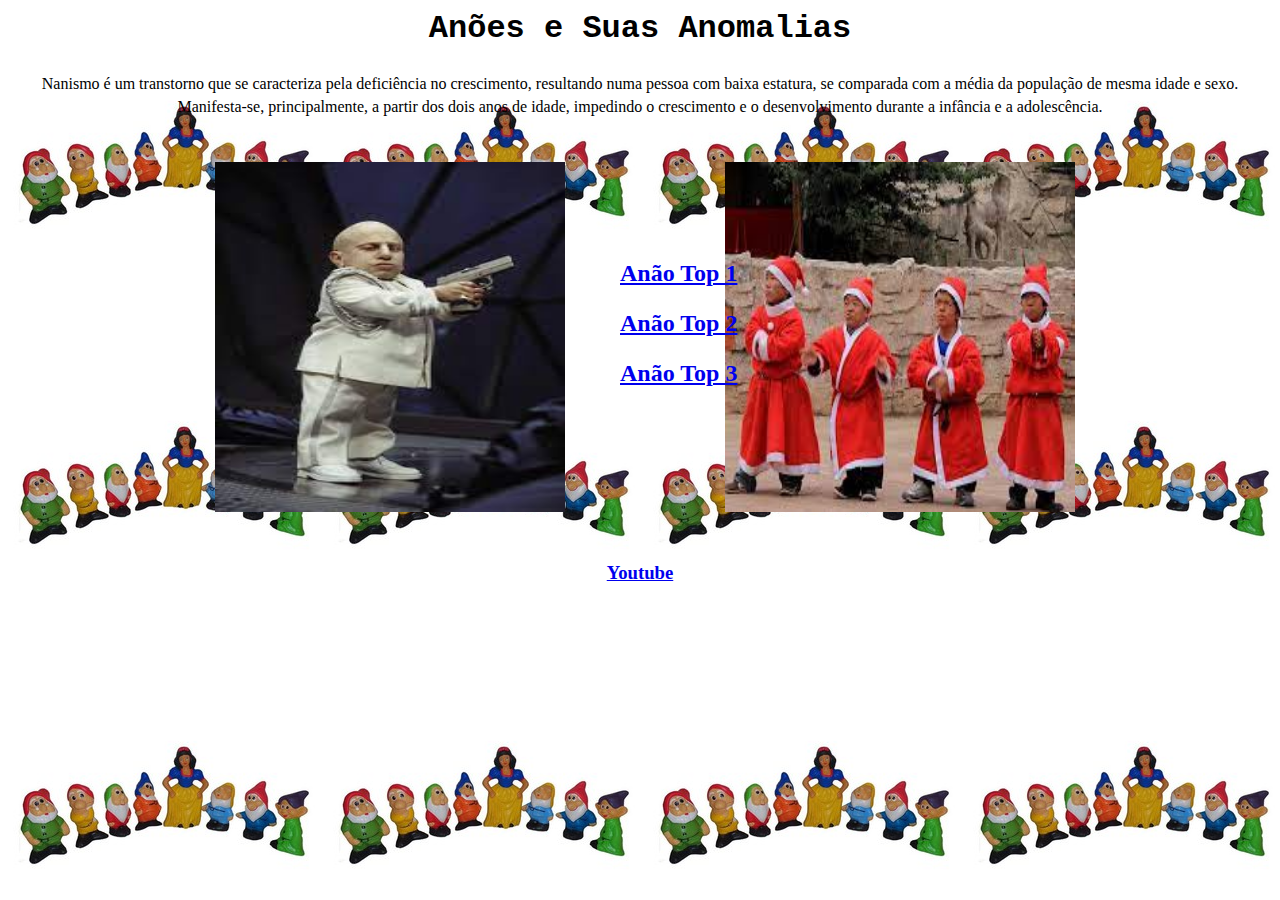
<file: index.html>
<!DOCTYPE html>
<html lang="pt-br">
<head>
    <meta charset="UTF-8">
    <meta http-equiv="X-UA-Compatible" content="IE=edge">
    <meta name="viewport" content="width=device-width, initial-scale=1.0">
    <title>Anões</title>
    <link rel="stylesheet" href="./css/style.css">
</head>
<body>
    <h1>Anões e Suas Anomalias</h1>
    <br>
    <p>Nanismo é um transtorno que se caracteriza pela deficiência no crescimento, resultando numa pessoa com baixa estatura, se comparada com a média da população de mesma idade e sexo.</p>

        <p>Manifesta-se, principalmente, a partir dos dois anos de idade, impedindo o crescimento e o desenvolvimento durante a infância e a adolescência.</p>

<br>
<br>
        <img id="anoes" src="./img/anões.jpg" alt="anoes">
        <img id="anao" src="./img/anãoArma.jpg" alt="anao">
        <a class="t1" href="./pagina1.html"><h2>Anão Top 1</h2></a>
        <a class="t2" href="./pagina2.html"><h2>Anão Top 2</h2></a>
        <a class="t3" href="./pagina3.html"><h2>Anão Top 3</h2></a>
        <br>
        <br>
        <a href="https://www.youtube.com/watch?v=rfEXDkIH3nc"><h3>Youtube</h3></a>
</body>
</html>
</file>
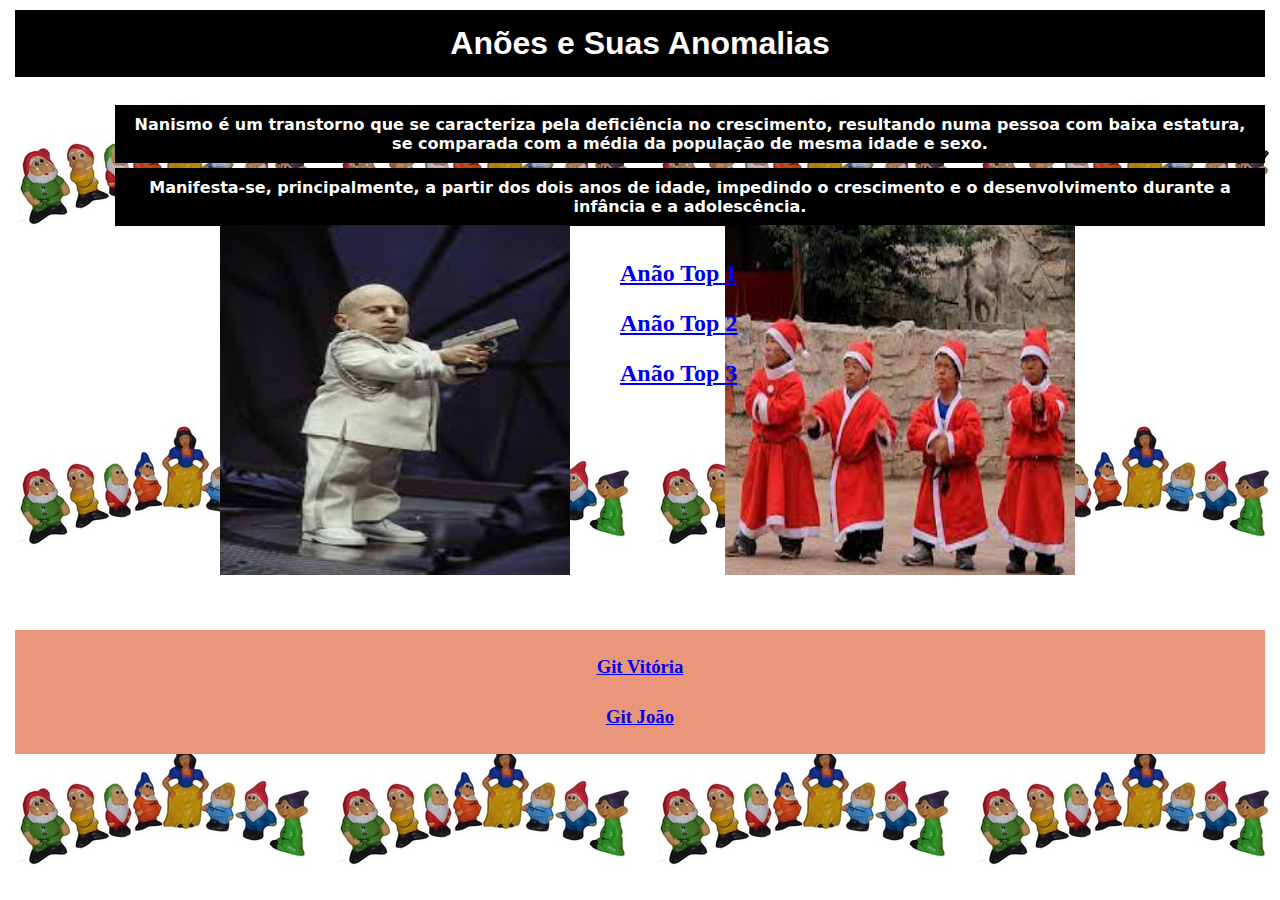
<file: projWeb2-main/index.html>
<!DOCTYPE html>
<html lang="pt-br">
<head>
    <meta charset="UTF-8">
    <meta http-equiv="X-UA-Compatible" content="IE=edge">
    <meta name="viewport" content="width=device-width, initial-scale=1.0">
    <title>Anões</title>
    <link rel="stylesheet" href="./css/style.css">
</head>
<body>
    <header>
    <h1> <b>Anões e Suas Anomalias</b></h1>
    </header>
    <br>
    <nav>
    <p>Nanismo é um transtorno que se caracteriza pela deficiência no crescimento, resultando numa pessoa com baixa estatura, se comparada com a média da população de mesma idade e sexo.</p>
        <p>Manifesta-se, principalmente, a partir dos dois anos de idade, impedindo o crescimento e o desenvolvimento durante a infância e a adolescência.</p>
    </nav>
   <main>
        <img id="anoes" src="./img/anões.jpg" alt="anoes">
        <img id="anao" src="./img/anãoArma.jpg" alt="anao">
        <a class="t1" href="./pagina1.html"><h2>Anão Top 1</h2></a>
        <a class="t2" href="./pagina2.html"><h2>Anão Top 2</h2></a>
        <a class="t3" href="./pagina3.html"><h2>Anão Top 3</h2></a>
    </main>
      <br>
        <br>
        <footer>
        <a id="vitoria" href="https://github.com/rmviitoria"><h3>Git Vitória</h3></a>
        <a id="joao" href="https://github.com/joaopacheco200"><h3>Git João</h3></a>
        </footer>
    </body>
</html>
</file>
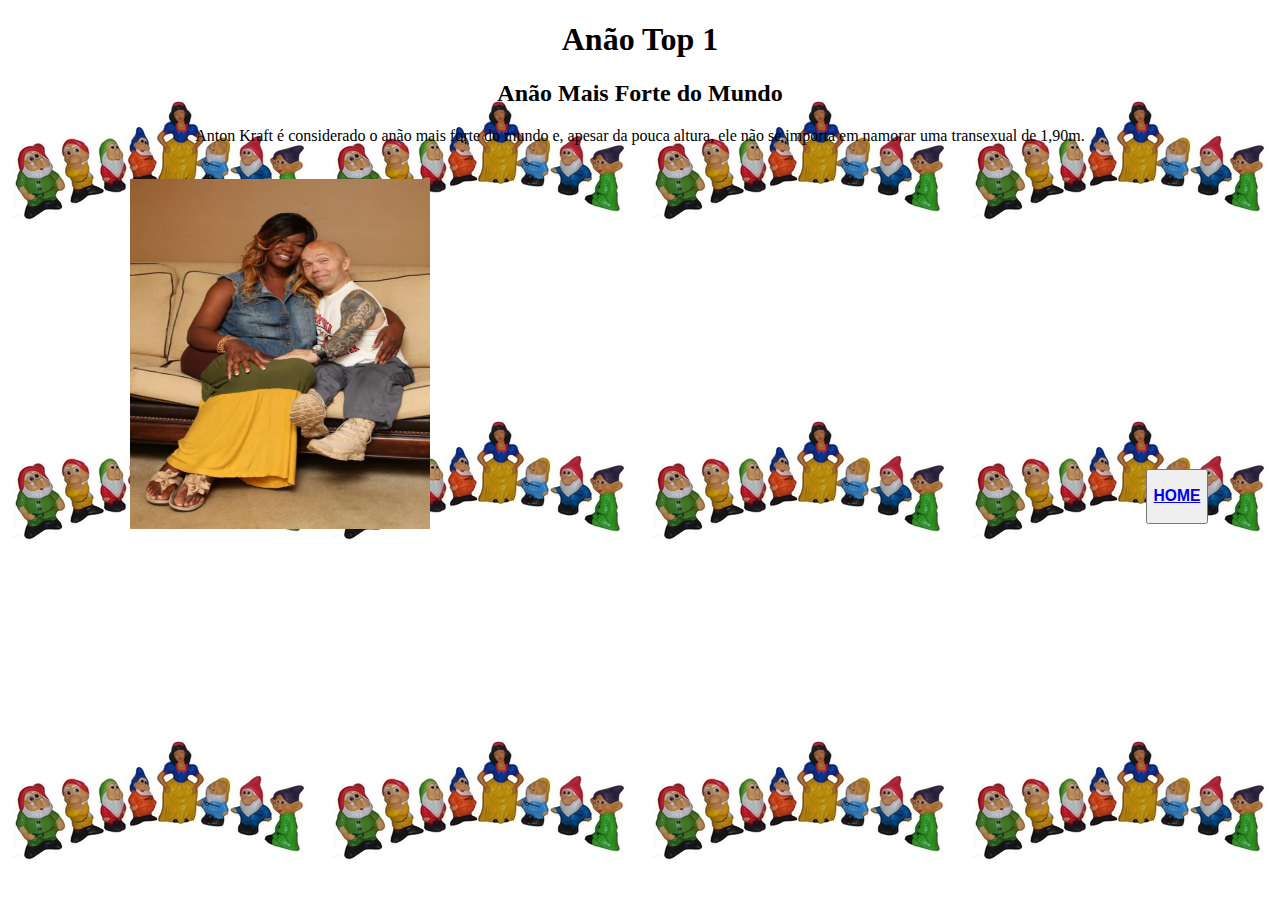
<file: pagina1.html>
<!DOCTYPE html>
<html lang="pt-br">
<head>
    <meta charset="UTF-8">
    <meta http-equiv="X-UA-Compatible" content="IE=edge">
    <meta name="viewport" content="width=device-width, initial-scale=1.0">
    <title>Anao 1</title>
    <link rel="stylesheet" href="./css/stylep.css">
</head>
<body>
    <h1>Anão Top 1</h1>
    <h2>Anão Mais Forte do Mundo</h2>
    <p>Anton Kraft é considerado o anão mais forte do mundo e, apesar da pouca altura, ele não se importa em namorar uma transexual de 1,90m. </p>
    
<br>
    <img id="maridoemulher" src="./img/maridoemulher.webp" alt="maridoemulher">
        <iframe id="v1" width="560" height="315" src="https://www.youtube.com/embed/gV_9tUmjc2k" title="YouTube video player" frameborder="0" allow="accelerometer; autoplay; clipboard-write; encrypted-media; gyroscope; picture-in-picture" allowfullscreen></iframe>
    <button>
        <a id="HOME" href="./index.html"><h3>HOME</h3></a>
    </button>
</body>
</html>
</file>
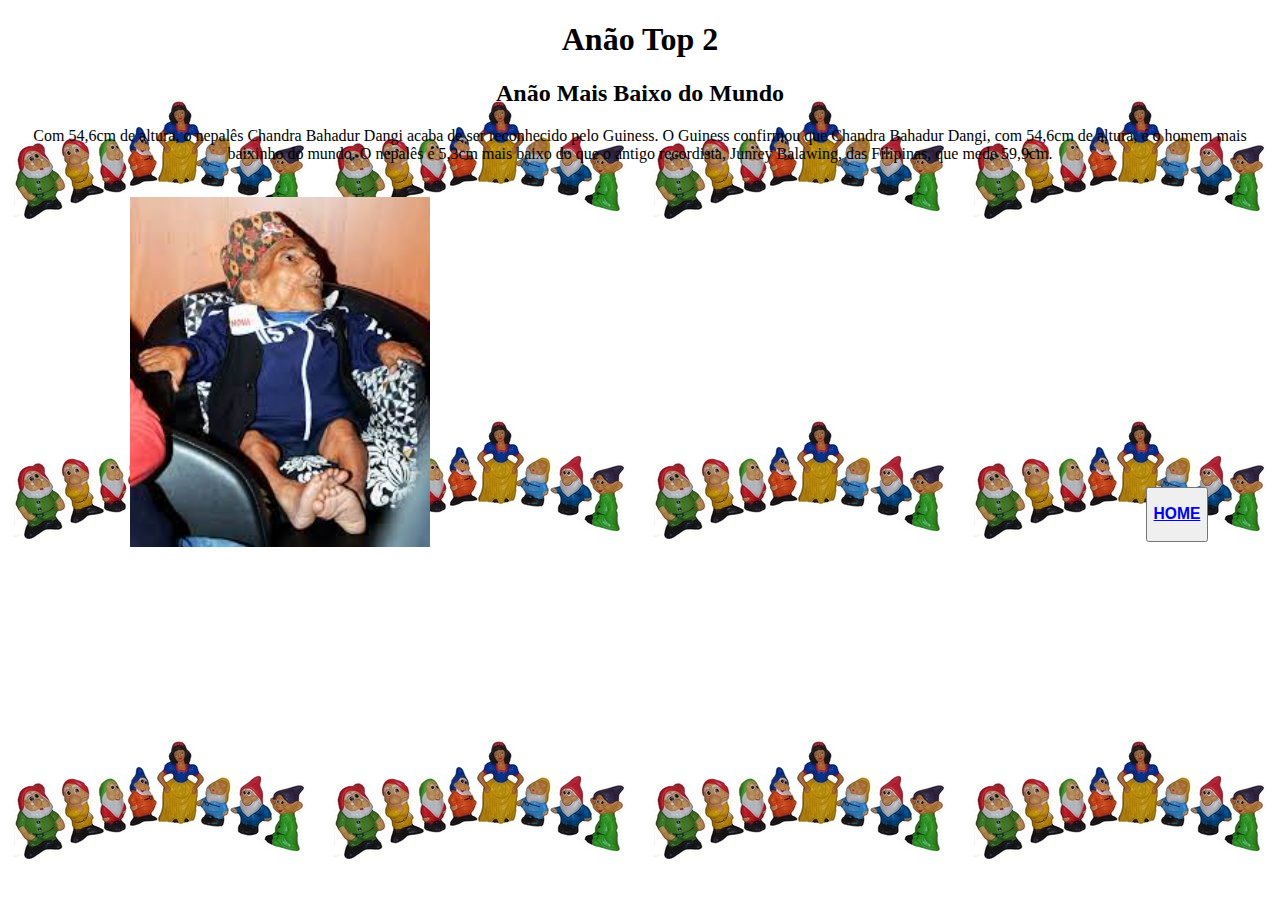
<file: pagina2.html>
<!DOCTYPE html>
<html lang="en">
<head>
    <meta charset="UTF-8">
    <meta http-equiv="X-UA-Compatible" content="IE=edge">
    <meta name="viewport" content="width=device-width, initial-scale=1.0">
    <title>Anão 2</title>
    <link rel="stylesheet" href="./css/stylep.css">
</head>
<body>
    <h1>Anão Top 2</h1>
    <h2>Anão Mais Baixo do Mundo</h2>
    <p> Com 54,6cm de altura, o nepalês Chandra Bahadur Dangi acaba de ser reconhecido pelo Guiness. O Guiness confirmou que Chandra Bahadur Dangi, com 54,6cm de altura, é o homem mais baixinho do mundo. O nepalês é 5,3cm mais baixo do que o antigo recordista, Junrey Balawing, das Filipinas, que mede 59,9cm.</p>
    
    <br>
    <img id="anaobaixo" src="./img/anaobaixo.jpg" alt="anaobaixo">
    <iframe id="v2" width="560" height="315" src="https://www.youtube.com/embed/0Ju_kj7aTwk" title="YouTube video player" frameborder="0" allow="accelerometer; autoplay; clipboard-write; encrypted-media; gyroscope; picture-in-picture" allowfullscreen></iframe>
    <button>
        <a href="./index.html"><h3>HOME</h3></a>
    </button>
</body>
</html>
</file>
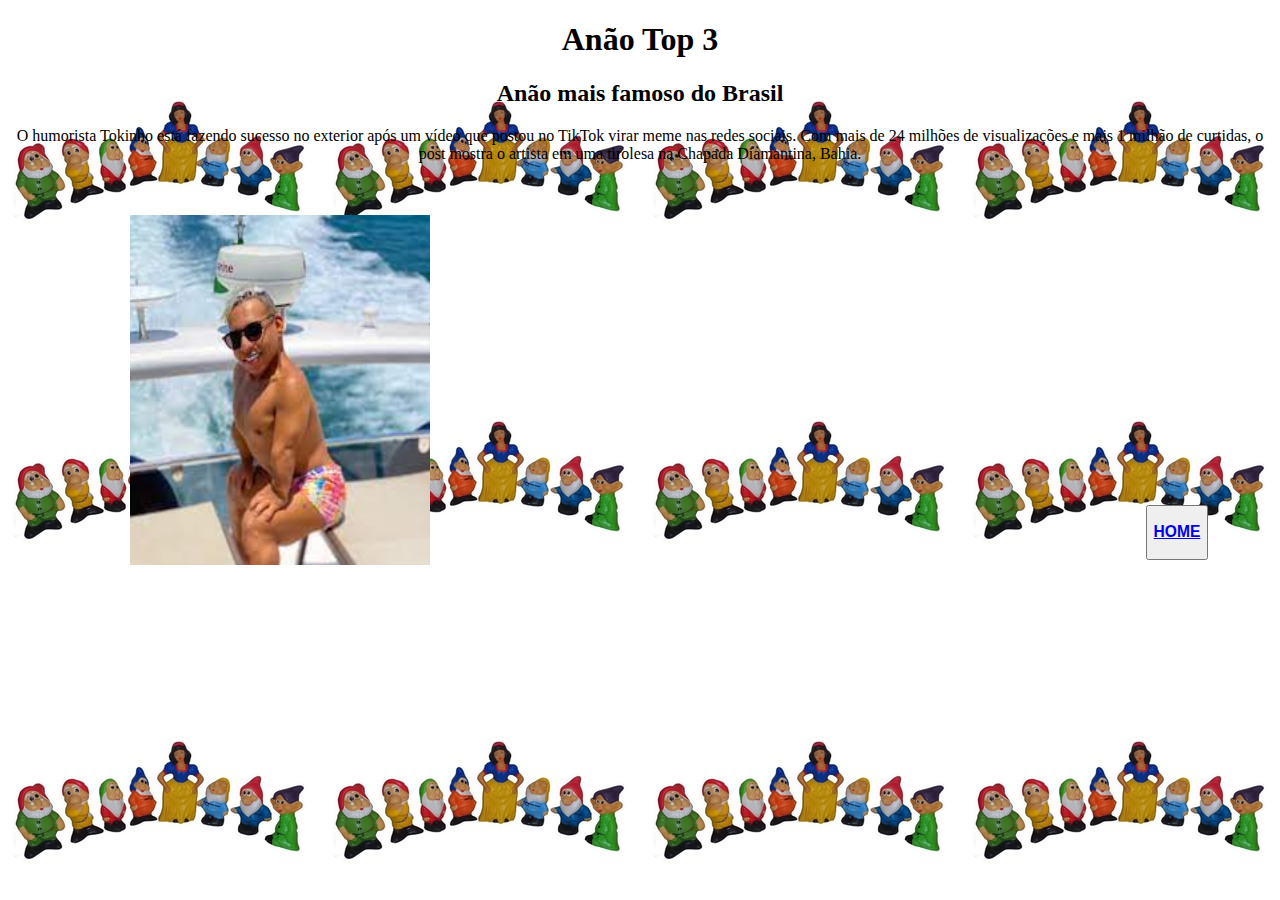
<file: pagina3.html>
<!DOCTYPE html>
<html lang="en">
<head>
    <meta charset="UTF-8">
    <meta http-equiv="X-UA-Compatible" content="IE=edge">
    <meta name="viewport" content="width=device-width, initial-scale=1.0">
    <title>Anão 3</title>
    <link rel="stylesheet" href="./css/stylep.css">
</head>
<body>
    <h1>Anão Top 3</h1>
    <h2>Anão mais famoso do Brasil</h2>
    <p>O humorista Tokinho está fazendo sucesso no exterior após um vídeo que postou no TikTok virar meme nas redes sociais. Com mais de 24 milhões de visualizações e mais 1 milhão de curtidas, o post mostra o artista em uma tirolesa na Chapada Diamantina, Bahia. </p>
    
    <br>
    <br>
    <img id="tokinho" src="./img/tokinho.jpg" alt="tokinho">
    <iframe id="v3" width="560" height="315" src="https://www.youtube.com/embed/oABFhhF0YuI" title="YouTube video player" frameborder="0" allow="accelerometer; autoplay; clipboard-write; encrypted-media; gyroscope; picture-in-picture" allowfullscreen></iframe>
    <button>
        <a href="./index.html"><h3>HOME</h3></a>
    </button>
</body>
</html>
</file>
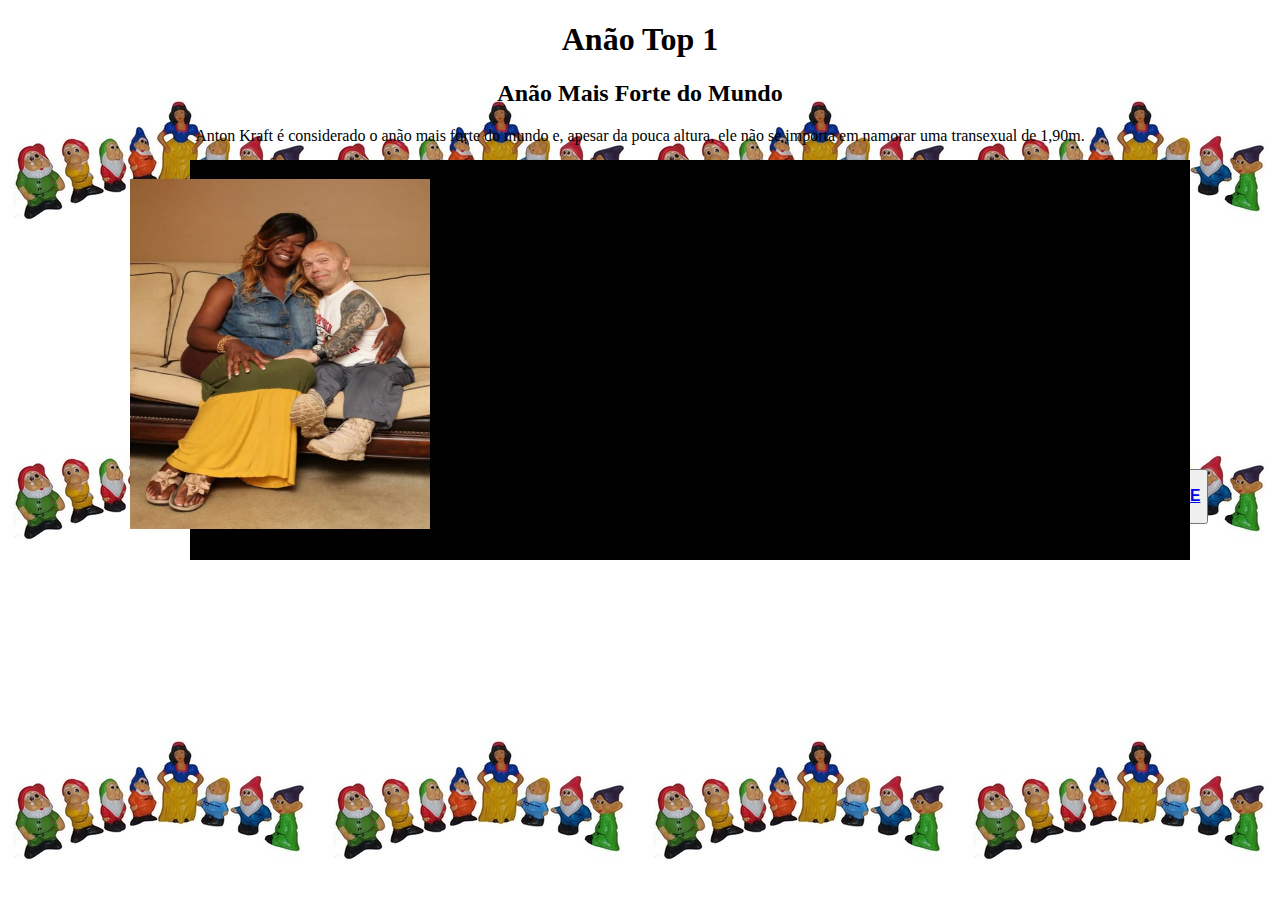
<file: projWeb2-main/pagina1.html>
<!DOCTYPE html>
<html lang="pt-br">
<head>
    <meta charset="UTF-8">
    <meta http-equiv="X-UA-Compatible" content="IE=edge">
    <meta name="viewport" content="width=device-width, initial-scale=1.0">
    <title>Anao 1</title>
    <link rel="stylesheet" href="./css/stylep.css">
</head>
<body>
    <h1>Anão Top 1</h1>
    <h2>Anão Mais Forte do Mundo</h2>

    <p>Anton Kraft é considerado o anão mais forte do mundo e, apesar da pouca altura, ele não se importa em namorar uma transexual de 1,90m. </p>
    <div>

    </div>
<br>
    <img id="maridoemulher" src="./img/maridoemulher.webp" alt="maridoemulher">
        <iframe id="v1" width="560" height="315" src="https://www.youtube.com/embed/gV_9tUmjc2k" title="YouTube video player" frameborder="0" allow="accelerometer; autoplay; clipboard-write; encrypted-media; gyroscope; picture-in-picture" allowfullscreen></iframe>
    <button>
        <a id="HOME" href="./index.html"><h3>HOME</h3></a>
    </button>
<form
</body>
</html>
</file>
<file: css/style.css>
*{
    margin: 5px;
    padding: 0px;
    box-sizing: border-box;
}
h1{
    text-align: center;
    font-family: 'Courier New', Courier, monospace;
}
body{
   /* background-color: aliceblue;*/
   background-image: url(../img/anoessete.jpg) ;
   background-repeat:repeat;
   background-size: auto;
    
}
p{
    text-align: center;

}
#anoes{
    width: 350px;
    height: 350px;
position: absolute;
right:200px ;
}
#anao{
    width: 350px;
    height: 350px;
    position: relative;
    left: 200px;
}
h2{
    text-align: center;


}
.t1{
    position: absolute;
    left: 610px;
    top: 250px;
}
.t2{
    position: absolute;
    left: 610px;
    top: 300px;
}
.t3{
    position: absolute;
    left: 610px;
    top: 350px;
}
h3{
    text-align: center;
}
</file>
<file: projWeb2-main/css/style.css>
*{
    margin: 5px;
    padding: 0px;
    box-sizing: border-box;
}
h1{
    text-align: center;
    font-family:  Century Gothic, CenturyGothic, AppleGothic, sans-serif;
}
body{
   /* background-color: aliceblue;*/
   background-image: url(../img/anoessete.jpg) ;
   background-repeat:repeat;
   background-size: auto;
    
}
p{
    text-align: center;
    Font-family: Dejavu Sans, Arial, Verdana, sans-serif;
    font-weight: bold; 
    margin-left: 100px;
    margin-right: 100px;
    padding: 10px;
    background-color: black;
    color: white;

}
#anoes{
    width: 350px;
    height: 350px;
position: absolute;
right:200px ;
}
#anao{
    width: 350px;
    height: 350px;
    position: relative;
    left: 200px;
}
h2{
    text-align: center;


}
.t1{
    position: absolute;
    left: 610px;
    top: 250px;
}
.t2{
    position: absolute;
    left: 610px;
    top: 300px;
}
.t3{
    position: absolute;
    left: 610px;
    top: 350px;
}
h3{
    text-align: center;
}
header{
    text-align: center;
    padding: 10px;
    background-color: black;
    color: white;
}
nav{
    width: 1350px;
    height: 110px;
}
main{

}
footer{
    text-align: center;
  padding: 3px;
  background-color: DarkSalmon;
  color: white;

}
</file>
<file: css/stylep.css>
body{
    background-image: url(../img/anoessete.jpg) ;
    background-repeat:repeat;
    background-size: auto;
}
h1{
    text-align: center;
}
h2{
    text-align: center;
}
p{
    text-align: center;
    text font-size: top: ;
}
#v1{
    width: 600px;
    height: 350px;
position: absolute;
right:200px;
}
button{
    margin-top:290px ;
    margin-left:90% ;
}
#v2{
    width: 600px;
    height: 350px;
position: absolute;
right:200px;
}
#v3{
    width: 600px;
    height: 350px;
position: absolute;
right:200px;
}
#maridoemulher{
    width: 300px;
    height: 350px;
position: absolute;
right:850px ;
}
#anaobaixo{
    width: 300px;
    height: 350px;
position: absolute;
right:850px ;
}
#tokinho{
    width: 300px;
    height: 350px;
position: absolute;
right:850px ;
}
</file>
<file: projWeb2-main/css/stylep.css>
body{
    background-image: url(../img/anoessete.jpg) ;
    background-repeat:repeat;
    background-size: auto;
}
h1{
    text-align: center;
}
h2{
    text-align: center;
}
p{
    text-align: center;
}
#v1{
    width: 600px;
    height: 350px;
position: absolute;
right:200px;
}
button{
    margin-top:290px ;
    margin-left:90% ;
}
#v2{
    width: 600px;
    height: 350px;
position: absolute;
right:200px;
}
#v3{
    width: 600px;
    height: 350px;
position: absolute;
right:200px;
}
#maridoemulher{
    width: 300px;
    height: 350px;
position: absolute;
right:850px ;
}
#anaobaixo{
    width: 300px;
    height: 350px;
position: absolute;
right:850px ;
}
#tokinho{
    width: 300px;
    height: 350px;
position: absolute;
right:850px ;
}
div{
    background-color: black;
    width: 750pt;
    height: 400px;
    position: absolute;
    left: 190px;
    top: 160px;
}
</file>
